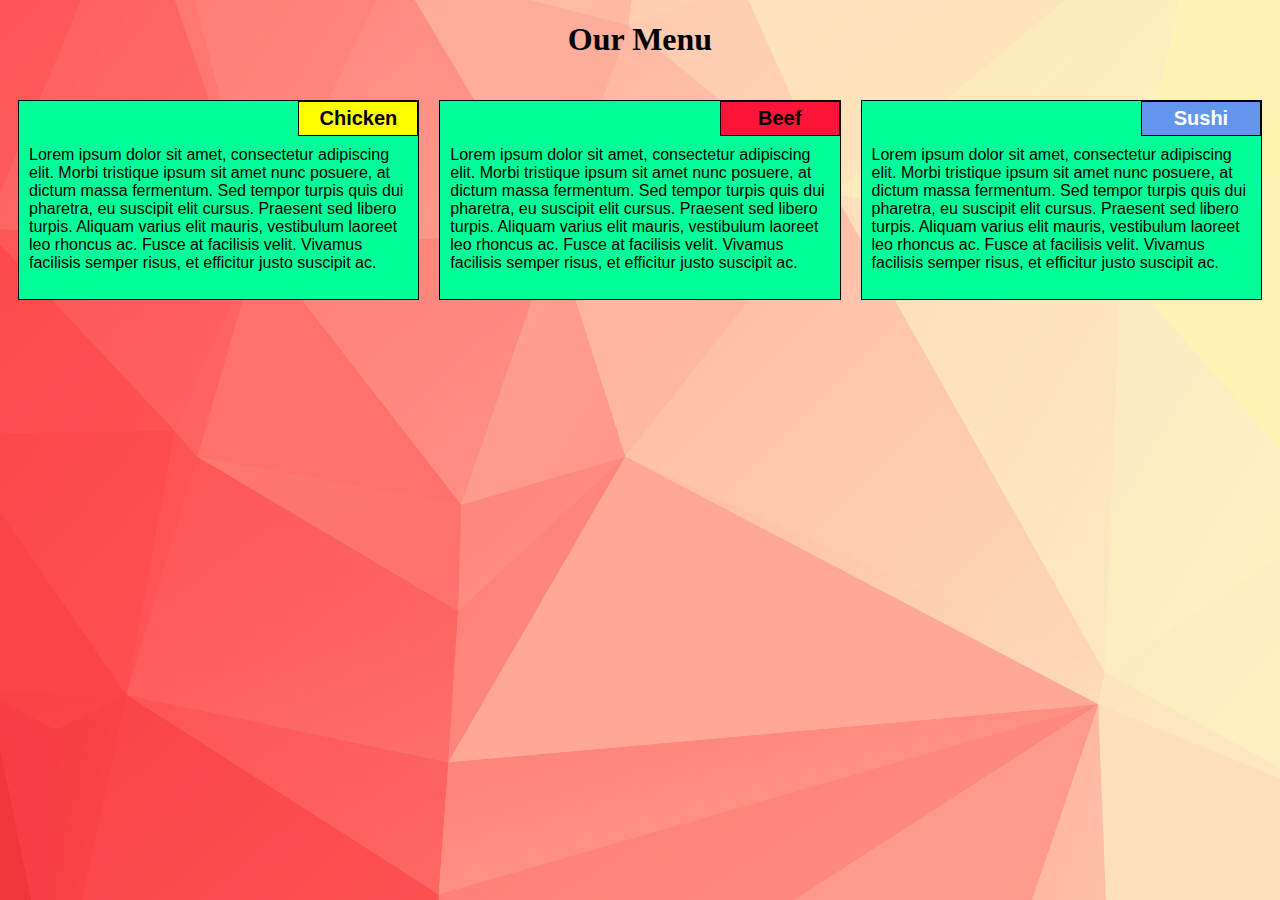
<file: module-2-solution/index.html>
<!DOCTYPE html>
<html>
<head>
	<meta charset="utf-8">

	<meta name="viewport" content="width=device-width, initial-scale=1">

	<link rel="stylesheet" type="text/css" href="css/styles.css">
	<title>Module 2 Solution</title>
</head>
<body>
	<h1>Our Menu</h1>
	<div class="row">
	<div class="container col-lg-4 col-md-6 col-sm-12">
		<section>
		<div id="chicken">
			Chicken
		</div>
		<p>
			Lorem ipsum dolor sit amet, consectetur adipiscing elit. Morbi tristique ipsum sit amet nunc posuere, at dictum massa fermentum. Sed tempor turpis quis dui pharetra, eu suscipit elit cursus. Praesent sed libero turpis. Aliquam varius elit mauris, vestibulum laoreet leo rhoncus ac. Fusce at facilisis velit. Vivamus facilisis semper risus, et efficitur justo suscipit ac. 
		</p>
		</section>
	</div>
	<div class="container col-lg-4 col-md-6 col-sm-12">
		<section>
		<div id="beef">
			Beef
		</div>
		<p>
			Lorem ipsum dolor sit amet, consectetur adipiscing elit. Morbi tristique ipsum sit amet nunc posuere, at dictum massa fermentum. Sed tempor turpis quis dui pharetra, eu suscipit elit cursus. Praesent sed libero turpis. Aliquam varius elit mauris, vestibulum laoreet leo rhoncus ac. Fusce at facilisis velit. Vivamus facilisis semper risus, et efficitur justo suscipit ac. 
		</p>
		</section>
	</div>
	<div class="container col-lg-4 col-md-12 col-sm-12">
		<section>
		<div id="sushi">
			Sushi
		</div>
		<p>
			Lorem ipsum dolor sit amet, consectetur adipiscing elit. Morbi tristique ipsum sit amet nunc posuere, at dictum massa fermentum. Sed tempor turpis quis dui pharetra, eu suscipit elit cursus. Praesent sed libero turpis. Aliquam varius elit mauris, vestibulum laoreet leo rhoncus ac. Fusce at facilisis velit. Vivamus facilisis semper risus, et efficitur justo suscipit ac. 
		</p>
		</section>
	</div>
	</div>
</body>
</html>
</file>
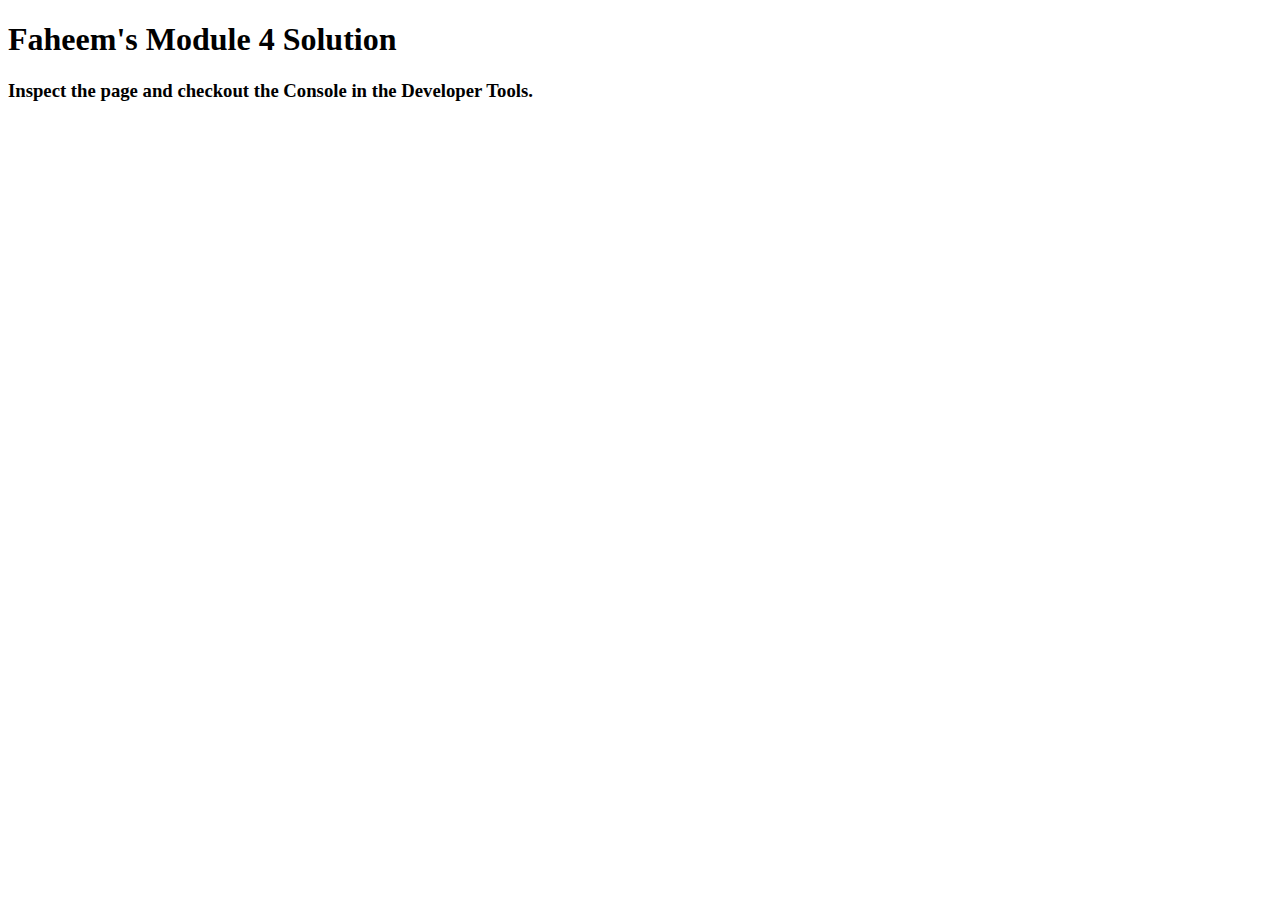
<file: module-4-solution/index.html>
<!DOCTYPE html>
<html>
<head>
  <meta charset="utf-8">
  <title>Module 4 Solution</title>
  <script>
    var names = []; // DO NOT REMOVE
  </script>
  <script src="SpeakHello.js"></script>
  <script src="SpeakGoodBye.js"></script>
  <script src="script.js"></script>
</head>
<body>
  <h1>Faheem's Module 4 Solution</h1>
  <h3>Inspect the page and checkout the Console in the Developer Tools.</h3>
</body>
</html>
</file>
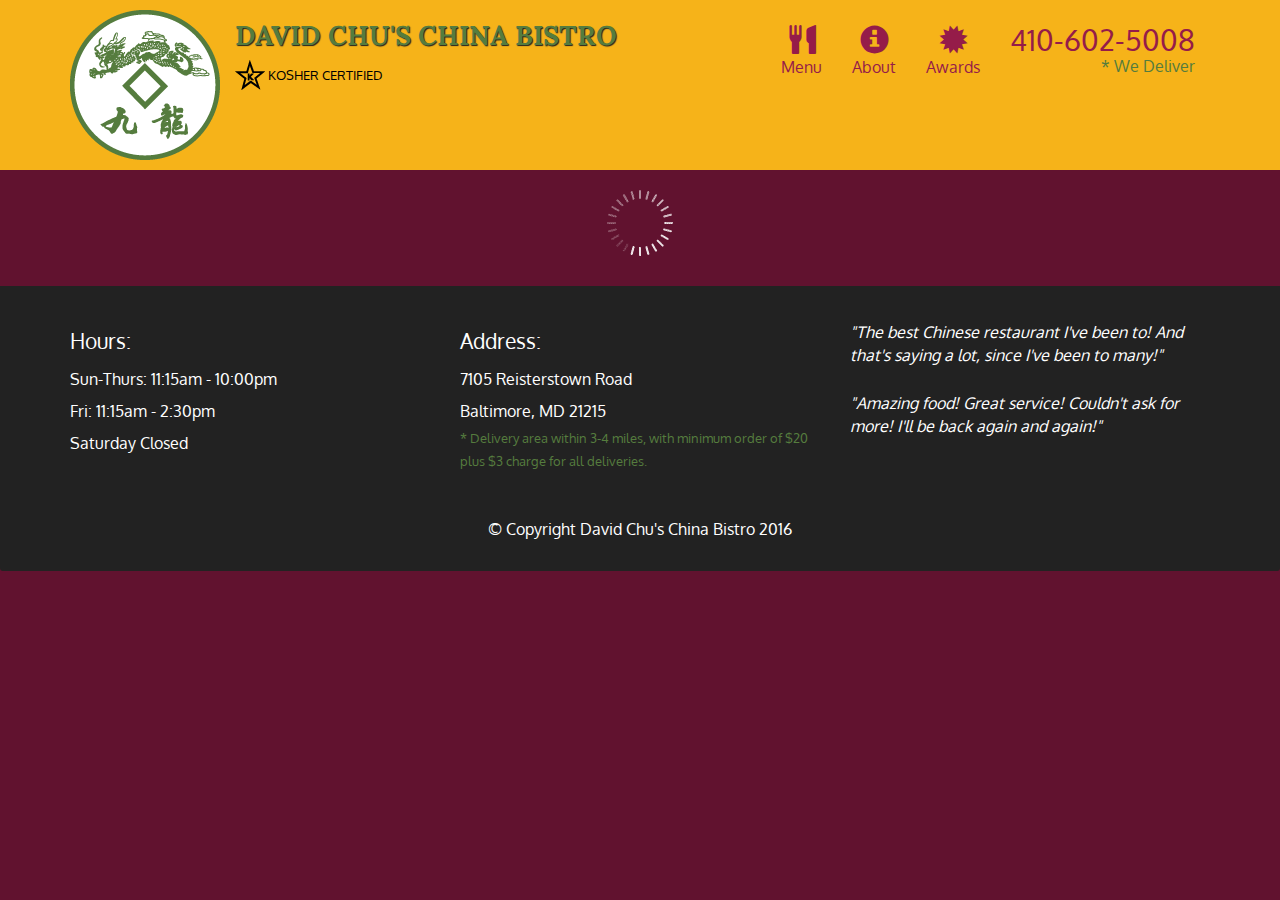
<file: module-5-solution/index.html>
<!doctype html>
<html lang="en">
  <head>
    <meta charset="utf-8">
    <meta http-equiv="X-UA-Compatible" content="IE=edge">
    <meta name="viewport" content="width=device-width, initial-scale=1">
    <title>David Chu's China Bistro</title>
    <link rel="stylesheet" href="css/bootstrap.min.css">
    <link rel="stylesheet" href="css/styles.css">
    <link href='https://fonts.googleapis.com/css?family=Oxygen:400,300,700' rel='stylesheet' type='text/css'>
    <link href='https://fonts.googleapis.com/css?family=Lora' rel='stylesheet' type='text/css'>
  </head>
<body>
  <header>
    <nav id="header-nav" class="navbar navbar-default">
      <div class="container">
        <div class="navbar-header">
          <a href="index.html" class="pull-left visible-md visible-lg">
            <div id="logo-img" alt="Logo image"></div>
          </a>

          <div class="navbar-brand">
            <a href="index.html"><h1>David Chu's China Bistro</h1></a>
            <p>
              <img src="images/star-k-logo.png" alt="Kosher certification">
              <span>Kosher Certified</span>
            </p>
          </div>

          <button id="navbarToggle" type="button" class="navbar-toggle collapsed" data-toggle="collapse" data-target="#collapsable-nav" aria-expanded="false">
            <span class="sr-only">Toggle navigation</span>
            <span class="icon-bar"></span>
            <span class="icon-bar"></span>
            <span class="icon-bar"></span>
          </button>
        </div>
        
        <div id="collapsable-nav" class="collapse navbar-collapse">
           <ul id="nav-list" class="nav navbar-nav navbar-right">
            <li id="navHomeButton" class="visible-xs active">
              <a href="index.html">
                <span class="glyphicon glyphicon-home"></span> Home</a>
            </li>
            <li id="navMenuButton">
              <a href="#" onclick="$dc.loadMenuCategories();">
                <span class="glyphicon glyphicon-cutlery"></span><br class="hidden-xs"> Menu</a>
            </li>
            <li>
              <a href="#">
                <span class="glyphicon glyphicon-info-sign"></span><br class="hidden-xs"> About</a>
            </li>
            <li>
              <a href="#">
                <span class="glyphicon glyphicon-certificate"></span><br class="hidden-xs"> Awards</a>
            </li>
            <li id="phone" class="hidden-xs">
              <a href="tel:410-602-5008">
                <span>410-602-5008</span></a><div>* We Deliver</div>
            </li>
          </ul><!-- #nav-list -->
        </div><!-- .collapse .navbar-collapse -->
      </div><!-- .container -->
    </nav><!-- #header-nav -->
  </header>

  <div id="call-btn" class="visible-xs">
    <a class="btn" href="tel:410-602-5008">
    <span class="glyphicon glyphicon-earphone"></span>
    410-602-5008
    </a>
  </div>
  <div id="xs-deliver" class="text-center visible-xs">* We Deliver</div>

  <div id="main-content" class="container"></div>

  <footer class="panel-footer">
    <div class="container">
      <div class="row">
        <section id="hours" class="col-sm-4">
          <span>Hours:</span><br>
          Sun-Thurs: 11:15am - 10:00pm<br>
          Fri: 11:15am - 2:30pm<br>
          Saturday Closed
          <hr class="visible-xs">
        </section>
        <section id="address" class="col-sm-4">
          <span>Address:</span><br>
          7105 Reisterstown Road<br>
          Baltimore, MD 21215
          <p>* Delivery area within 3-4 miles, with minimum order of $20 plus $3 charge for all deliveries.</p>
          <hr class="visible-xs">
        </section>
        <section id="testimonials" class="col-sm-4">
          <p>"The best Chinese restaurant I've been to! And that's saying a lot, since I've been to many!"</p>
          <p>"Amazing food! Great service! Couldn't ask for more! I'll be back again and again!"</p>
        </section>
      </div>
      <div class="text-center">&copy; Copyright David Chu's China Bistro 2016</div>
    </div>
  </footer>

  <!-- jQuery (Bootstrap JS plugins depend on it) -->
  <script src="js/jquery-2.1.4.min.js"></script>
  <script src="js/bootstrap.min.js"></script>
  <script src="js/ajax-utils.js"></script>
  <script src="js/script.js"></script>
</body>
</html>
</file>
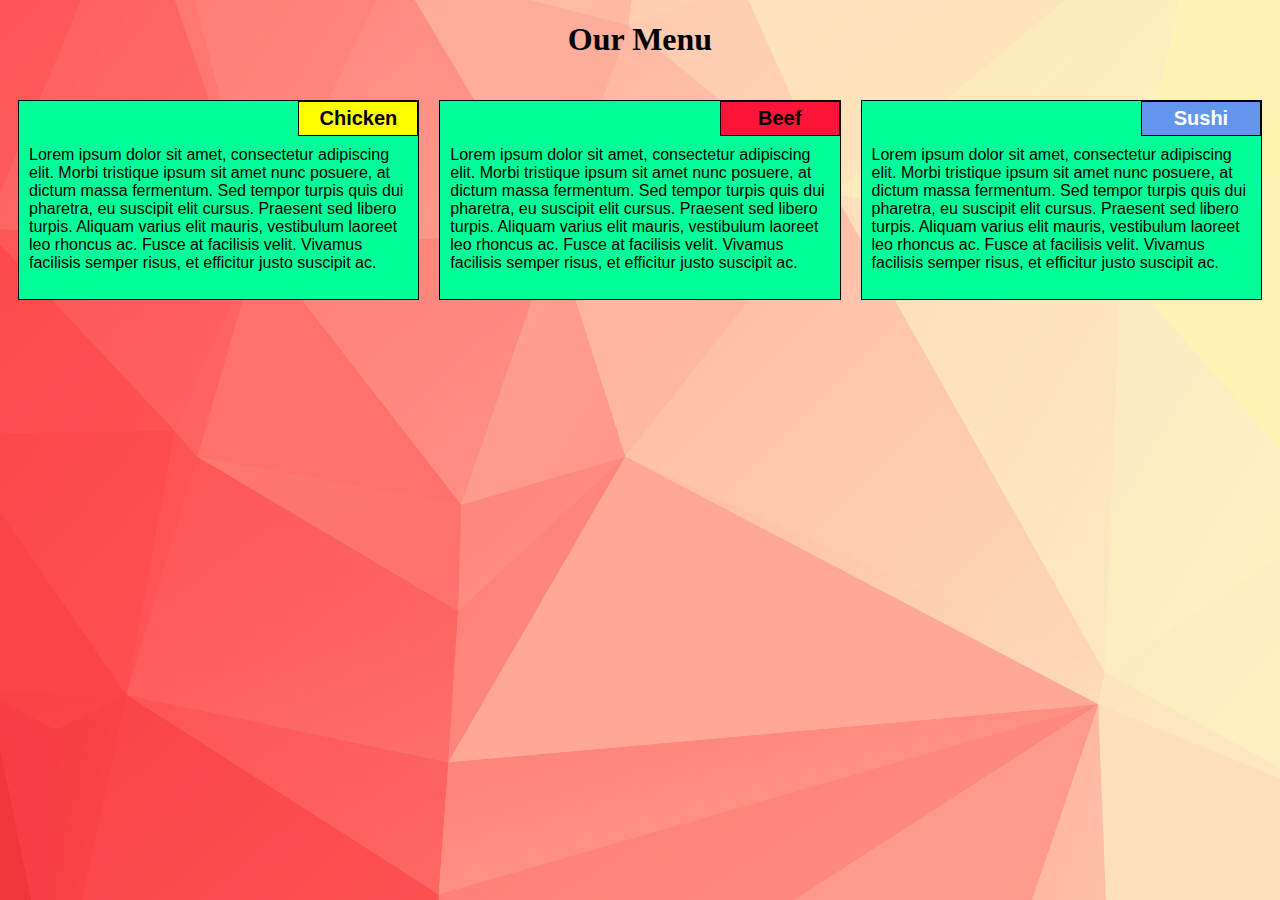
<file: module2-solution/index.html>
<!DOCTYPE html>
<html>
<head>
	<meta charset="utf-8">
	<meta name="viewport" content="width=device-width, initial-scale=1">
	<link rel="stylesheet" type="text/css" href="css/styles.css">
	<title>Module 2 Solution</title>
</head>
<body>
	<h1>Our Menu</h1>
	<div class="row">
	<div class="container col-lg-4 col-md-6 col-sm-12">
		<section>
		<div id="chicken">
			Chicken
		</div>
		<p>
			Lorem ipsum dolor sit amet, consectetur adipiscing elit. Morbi tristique ipsum sit amet nunc posuere, at dictum massa fermentum. Sed tempor turpis quis dui pharetra, eu suscipit elit cursus. Praesent sed libero turpis. Aliquam varius elit mauris, vestibulum laoreet leo rhoncus ac. Fusce at facilisis velit. Vivamus facilisis semper risus, et efficitur justo suscipit ac. 
		</p>
		</section>
	</div>
	<div class="container col-lg-4 col-md-6 col-sm-12">
		<section>
		<div id="beef">
			Beef
		</div>
		<p>
			Lorem ipsum dolor sit amet, consectetur adipiscing elit. Morbi tristique ipsum sit amet nunc posuere, at dictum massa fermentum. Sed tempor turpis quis dui pharetra, eu suscipit elit cursus. Praesent sed libero turpis. Aliquam varius elit mauris, vestibulum laoreet leo rhoncus ac. Fusce at facilisis velit. Vivamus facilisis semper risus, et efficitur justo suscipit ac. 
		</p>
		</section>
	</div>
	<div class="container col-lg-4 col-md-12 col-sm-12">
		<section>
		<div id="sushi">
			Sushi
		</div>
		<p>
			Lorem ipsum dolor sit amet, consectetur adipiscing elit. Morbi tristique ipsum sit amet nunc posuere, at dictum massa fermentum. Sed tempor turpis quis dui pharetra, eu suscipit elit cursus. Praesent sed libero turpis. Aliquam varius elit mauris, vestibulum laoreet leo rhoncus ac. Fusce at facilisis velit. Vivamus facilisis semper risus, et efficitur justo suscipit ac. 
		</p>
		</section>
	</div>
	</div>
</body>
</html>
</file>
<file: module-2-solution/css/styles.css>
/* Base Styles */

* {
	box-sizing: border-box;
}

h1 {
	font-family: Brushstroke, fantasy;
	color: #000000;
	text-align: center;
}

body {
	background-image: url("background.jpg");
	background-color: #FEF5CA;

}

p {
	padding: 10px;
	margin: 0;
}

.container {
	border: none;
	margin-left: auto;
	margin-right: auto;
	margin-top: 10px;
	margin-bottom: 10px;
	padding: 10px;
}

section {
	border:	1px solid black;
	background-color: #00FF99;
	width: 100%;
	height: 200px;
	font-family: Helvetica;
	color: black;
	position: relative;
	overflow: auto;
}

#chicken {
	border: 1px solid black;
	text-align: center;
	width: 30%;
	margin-left: 70%;
	font-family: Georgia,sans-serif;
	font-weight: bold;
	font-size: 125%;
	margin-bottom: 0;
	margin-top: 0;
	padding: 5px;
	background-color: #FFFF00;
}

#beef {
	border: 1px solid black;
	text-align: center;
	width: 30%;
	margin-left: 70%;
	font-family: Georgia,sans-serif;
	font-weight: bold;
	font-size: 125%;
	margin-bottom: 0;
	margin-top: 0;
	padding: 5px;
	background-color: #FF1439;
}

#sushi {
	border: 1px solid black;
	text-align: center;
	width: 30%;
	margin-left: 70%;
	font-family: Georgia,sans-serif;
	font-weight: bold;
	font-size: 125%;
	margin-bottom: 0;
	margin-top: 0;
	background-color: #6495ED;
	color: white;
	padding: 5px;
}

.row {
	width: 100%;
}

/* Desktop view */

@media (min-width: 992px) {
  .col-lg-1, .col-lg-2, .col-lg-3, .col-lg-4, .col-lg-5, .col-lg-6, .col-lg-7, .col-lg-8, .col-lg-9, .col-lg-10, .col-lg-11, .col-lg-12 {
    float: left;
  }

  .col-lg-1 {
    width: 8.33%;
  }
  .col-lg-2 {
    width: 16.66%;
  }
  .col-lg-3 {
    width: 25%;
  }
  .col-lg-4 {
    width: 33.33%;
  }
  .col-lg-5 {
    width: 41.66%;
  }
  .col-lg-6 {
    width: 50%;
  }
  .col-lg-7 {
    width: 58.33%;
  }
  .col-lg-8 {
    width: 66.66%;
  }
  .col-lg-9 {
    width: 74.99%;
  }
  .col-lg-10 {
    width: 83.33%;
  }
  .col-lg-11 {
    width: 91.66%;
  }
  .col-lg-12 {
    width: 100%;
  }

}

/* Tablet view */

@media (min-width: 768px) and (max-width: 991px) {
  .col-md-1, .col-md-2, .col-md-3, .col-md-4, .col-md-5, .col-md-6, .col-md-7, .col-md-8, .col-md-9, .col-md-10, .col-md-11, .col-md-12 {
    float: left;
  }

  .col-md-1 {
    width: 8.33%;
  }
  .col-md-2 {
    width: 16.66%;
  }
  .col-md-3 {
    width: 25%;
  }
  .col-md-4 {
    width: 33.33%;
  }
  .col-md-5 {
    width: 41.66%;
  }
  .col-md-6 {
    width: 50%;
  }
  .col-md-7 {
    width: 58.33%;
  }
  .col-md-8 {
    width: 66.66%;
  }
  .col-md-9 {
    width: 74.99%;
  }
  .col-md-10 {
    width: 83.33%;
  }
  .col-md-11 {
    width: 91.66%;
  }
  .col-md-12 {
    width: 100%;
  }
}

/* Mobile view */

@media (max-width: 768px) {
  .col-sm-1, .col-sm-2, .col-sm-3, .col-sm-4, .col-sm-5, .col-sm-6, .col-sm-7, .col-sm-8, .col-sm-9, .col-sm-10, .col-sm-11, .col-sm-12 {
 	float: left;
  }

  .col-sm-1 {
    width: 8.33%;
  }
  .col-sm-2 {
    width: 16.66%;
  }
  .col-sm-3 {
    width: 25%;
  }
  .col-sm-4 {
    width: 33.33%;
  }
  .col-sm-5 {
    width: 41.66%;
  }
  .col-sm-6 {
    width: 50%;
  }
  .col-sm-7 {
    width: 58.33%;
  }
  .col-sm-8 {
    width: 66.66%;
  }
  .col-sm-9 {
    width: 74.99%;
  }
  .col-sm-10 {
    width: 83.33%;
  }
  .col-sm-11 {
    width: 91.66%;
  }
  .col-sm-12 {
    width: 100%;
  }
}
</file>
<file: module-5-solution/css/styles.css>
body {
  font-size: 16px;
  color: #fff;
  background-color: #61122f;
  font-family: 'Oxygen', sans-serif;
}

/** HEADER **/
#header-nav {
  background-color: #f6b319;
  border-radius: 0;
  border: 0;
}

#logo-img {
  background: url('../images/restaurant-logo_large.png') no-repeat;
  width: 150px;
  height: 150px;
  margin: 10px 15px 10px 0;
}

.navbar-brand {
  padding-top: 25px;
}
.navbar-brand h1 { /* Restaurant name */
  font-family: 'Lora', serif;
  color: #557c3e;
  font-size: 1.5em;
  text-transform: uppercase;
  font-weight: bold;
  text-shadow: 1px 1px 1px #222;
  margin-top: 0;
  margin-bottom: 0;
  line-height: .75;
}
.navbar-brand a:hover, .navbar-brand a:focus {
  text-decoration: none;
}
.navbar-brand p { /* Kosher cert */
  color: #000;
  text-transform: uppercase;
  font-size: .7em;
  margin-top: 15px;
}
.navbar-brand p span { /* Star-K */
  vertical-align: middle;
}

#nav-list {
  margin-top: 10px;
}
#nav-list a {
  color: #951C49;
  text-align: center;
}
#nav-list a:hover {
  background: #E7E7E7;
}
#nav-list a span {
  font-size: 1.8em;
}

#phone {
  margin-top: 5px;
}
#phone a { /* Phone number */
  text-align: right;
  padding-bottom: 0;
}
#phone div { /* We Deliver */
  color: #557c3e;
  text-align: right;
  padding-right: 15px;
}

.navbar-header button.navbar-toggle, .navbar-header .icon-bar {
  border: 1px solid #61122f;
}
.navbar-header button.navbar-toggle {
  clear: both;
  margin-top: -30px;
}
/* END HEADER */

/* FOOTER */
.panel-footer {
  margin-top: 30px;
  padding-top: 35px;
  padding-bottom: 30px;
  background-color: #222;
  border-top: 0;
}
.panel-footer div.row {
  margin-bottom: 35px;
}
#hours, #address {
  line-height: 2;
}
#hours > span, #address > span {
  font-size: 1.3em;
}
#address p {
  color: #557c3e;
  font-size: .8em;
  line-height: 1.8;
}
#testimonials {
  font-style: italic;
}
#testimonials p:nth-child(2) {
  margin-top: 25px;
}
/* END FOOTER */



/* HOME PAGE */
.container .jumbotron {
  box-shadow: 0 0 50px #3F0C1F;
  border: 2px solid #3F0C1F;
}

#menu-tile, #specials-tile, #map-tile {
  height: 250px;
  width: 100%;
  margin-bottom: 15px;
  position: relative;
  border: 2px solid #3F0C1F;
  overflow: hidden;
}
#menu-tile:hover, #specials-tile:hover, #map-tile:hover {
  box-shadow: 0 1px 5px 1px #cccccc;
}
#menu-tile {
  background: url('../images/menu-tile.jpg') no-repeat;
  background-position: center;
}
#specials-tile {
  background: url('../images/specials-tile.jpg') no-repeat;
  background-position: center;
}
#menu-tile span, #specials-tile span, #map-tile span {
  position: absolute;
  bottom: 0;
  right: 0;
  width: 100%;
  text-align: center;
  font-size: 1.6em;
  text-transform: uppercase;
  background-color: #000;
  color: #fff;
  opacity: .8;
}
/* END HOME PAGE */

/* MENU CATEGORIES PAGE */
.category-tile { 
  position: relative;
  border: 2px solid #3F0C1F;
  overflow: hidden;
  width: 200px;
  height: 200px;
  margin: 0 auto 15px;
}
.category-tile span {
  position: absolute;
  bottom: 0;
  right: 0;
  width: 100%;
  text-align: center;
  font-size: 1.2em;
  text-transform: uppercase;
  background-color: #000;
  color: #fff;
  opacity: .8;
}
.category-tile:hover {
  box-shadow: 0 1px 5px 1px #cccccc;
}

#menu-categories-title + div {
  margin-bottom: 50px;
}
/* END MENU CATEGORIES PAGE */

/* SINGLE CATEGORY PAGE */
.menu-item-tile {
  margin-bottom: 25px;
}
.menu-item-tile hr {
  width: 80%;
}
.menu-item-tile .menu-item-price {
  font-size: 1.1em;
  text-align: right;
  margin-top: -15px;
  margin-right: -15px;
}
.menu-item-tile .menu-item-price span {
  font-size: .6em;
}
.menu-item-photo {
  position: relative;
  border: 2px solid #3F0C1F; 
  overflow: hidden;
  padding: 0;
  margin-right: -15px;
  margin-left: auto;
  margin-bottom: 20px;
  max-width: 250px;
}
.menu-item-photo div {
  position: absolute;
  bottom: 0;
  right: 0;
  width: 80px;
  background-color: #557c3e;
  text-align: center;
}
.menu-item-description {
  padding-right: 30px;
}
h3.menu-item-title {
  margin: 0 0 10px;
}
.menu-item-details {
  font-size: .9em;
  font-style: italic;
}
/* END SINGLE CATEGORY PAGE */


/********** Large devices only **********/
@media (min-width: 1200px) {
  .container .jumbotron {
    background: url('../images/jumbotron_1200.jpg') no-repeat;
    height: 675px;
  }
}

/********** Medium devices only **********/
@media (min-width: 992px) and (max-width: 1199px) {
  /* Header */
  #logo-img {
    background: url('../images/restaurant-logo_medium.png') no-repeat;
    width: 100px;
    height: 100px;
    margin: 5px 5px 5px 0;
  }
  /* End Header */

  /* Home Page */
  .container .jumbotron {
    background: url('../images/jumbotron_992.jpg') no-repeat;
    height: 558px;
  }
  /* End Home Page */
}

/********** Small devices only **********/
@media (min-width: 768px) and (max-width: 991px) {
  /* Home Page */
  .container .jumbotron {
    background: url('../images/jumbotron_768.jpg') no-repeat;
    height: 432px;
  }
  /* End Home Page */
}

/********** Extra small devices only **********/
@media (max-width: 767px) {
  /* Header */
  .navbar-brand {
    padding-top: 10px;
    height: 80px;
  }
  .navbar-brand h1 { /* Restaurant name */
    padding-top: 10px;
    font-size: 5vw; /* 1vw = 1% of viewport width */
  }
  .navbar-brand p { /* Kosher cert */
    font-size: .6em;
    margin-top: 12px;
  }
  .navbar-brand p img { /* Star-K */
    height: 20px;
  }

  #collapsable-nav a { /* Collapsed nav menu text */
    font-size: 1.2em;
  }
  #collapsable-nav a span { /* Collapsed nav menu glyph */
    font-size: 1em;
    margin-right: 5px;
  }

  #call-btn > a {
    font-size: 1.5em;
    display: block;
    margin: 0 20px;
    padding: 10px;
    border: 2px solid #fff;
    background-color: #f6b319;
    color: #951c49;
  }
  #xs-deliver {
    margin-top: 5px;
    font-size: .7em;
    letter-spacing: .1em;
    text-transform: uppercase;
  }
  /* End Header */

  /* Footer */
  .panel-footer section {
    margin-bottom: 30px;
    text-align: center;
  }
  .panel-footer section:nth-child(3) {
    margin-bottom: 0; /* margin already exists on the whole row */
  }
  .panel-footer section hr {
    width: 50%;
  }
  /* End Footer */

  /* Home Page */
  .container .jumbotron {
    margin-top: 30px;
    padding: 0;
  }
  #menu-tile, #specials-tile {
    width: 360px;
    margin: 0 auto 15px;
  }

  .menu-item-photo {
    margin-right: auto;
  }
  .menu-item-tile .menu-item-price {
    text-align: center;
  }
  .menu-item-description {
    text-align: center;;
  }
}


/********** Super extra small devices Only :-) (e.g., iPhone 4) **********/
@media (max-width: 479px) {
  /* Header */
  .navbar-brand h1 { /* Restaurant name */
    padding-top: 5px;
    font-size: 6vw;
  }
  /* End Header */
  
  /* Home page */
  #menu-tile, #specials-tile {
    width: 280px;
    margin: 0 auto 15px;
  }

  .col-xxs-12 {
    position: relative;
    min-height: 1px;
    padding-right: 15px;
    padding-left: 15px;
    float: left;
    width: 100%;
  }
}
</file>
<file: module2-solution/css/styles.css>
/* Base Styles */

* {
	box-sizing: border-box;
}

h1 {
	font-family: Brushstroke, fantasy;
	color: #000000;
	text-align: center;
}

body {
	background-image: url("background.jpg");
	background-color: #FEF5CA;

}

p {
	padding: 10px;
	margin: 0;
}

.container {
	border: none;
	margin-left: auto;
	margin-right: auto;
	margin-top: 10px;
	margin-bottom: 10px;
	padding: 10px;
}

section {
	border:	1px solid black;
	background-color: #00FF99;
	width: 100%;
	height: 200px;
	font-family: Helvetica;
	color: black;
	position: relative;
	overflow: auto;
}

#chicken {
	border: 1px solid black;
	text-align: center;
	width: 30%;
	margin-left: 70%;
	font-family: Georgia,sans-serif;
	font-weight: bold;
	font-size: 125%;
	margin-bottom: 0;
	margin-top: 0;
	padding: 5px;
	background-color: #FFFF00;
}

#beef {
	border: 1px solid black;
	text-align: center;
	width: 30%;
	margin-left: 70%;
	font-family: Georgia,sans-serif;
	font-weight: bold;
	font-size: 125%;
	margin-bottom: 0;
	margin-top: 0;
	padding: 5px;
	background-color: #FF1439;
}

#sushi {
	border: 1px solid black;
	text-align: center;
	width: 30%;
	margin-left: 70%;
	font-family: Georgia,sans-serif;
	font-weight: bold;
	font-size: 125%;
	margin-bottom: 0;
	margin-top: 0;
	background-color: #6495ED;
	color: white;
	padding: 5px;
}

.row {
	width: 100%;
}

/* Desktop view */

@media (min-width: 992px) {
  .col-lg-1, .col-lg-2, .col-lg-3, .col-lg-4, .col-lg-5, .col-lg-6, .col-lg-7, .col-lg-8, .col-lg-9, .col-lg-10, .col-lg-11, .col-lg-12 {
    float: left;
  }

  .col-lg-1 {
    width: 8.33%;
  }
  .col-lg-2 {
    width: 16.66%;
  }
  .col-lg-3 {
    width: 25%;
  }
  .col-lg-4 {
    width: 33.33%;
  }
  .col-lg-5 {
    width: 41.66%;
  }
  .col-lg-6 {
    width: 50%;
  }
  .col-lg-7 {
    width: 58.33%;
  }
  .col-lg-8 {
    width: 66.66%;
  }
  .col-lg-9 {
    width: 74.99%;
  }
  .col-lg-10 {
    width: 83.33%;
  }
  .col-lg-11 {
    width: 91.66%;
  }
  .col-lg-12 {
    width: 100%;
  }

}

/* Tablet view */

@media (min-width: 768px) and (max-width: 991px) {
  .col-md-1, .col-md-2, .col-md-3, .col-md-4, .col-md-5, .col-md-6, .col-md-7, .col-md-8, .col-md-9, .col-md-10, .col-md-11, .col-md-12 {
    float: left;
  }

  .col-md-1 {
    width: 8.33%;
  }
  .col-md-2 {
    width: 16.66%;
  }
  .col-md-3 {
    width: 25%;
  }
  .col-md-4 {
    width: 33.33%;
  }
  .col-md-5 {
    width: 41.66%;
  }
  .col-md-6 {
    width: 50%;
  }
  .col-md-7 {
    width: 58.33%;
  }
  .col-md-8 {
    width: 66.66%;
  }
  .col-md-9 {
    width: 74.99%;
  }
  .col-md-10 {
    width: 83.33%;
  }
  .col-md-11 {
    width: 91.66%;
  }
  .col-md-12 {
    width: 100%;
  }
}

/* Mobile view */

@media (max-width: 768px) {
  .col-sm-1, .col-sm-2, .col-sm-3, .col-sm-4, .col-sm-5, .col-sm-6, .col-sm-7, .col-sm-8, .col-sm-9, .col-sm-10, .col-sm-11, .col-sm-12 {
 	float: left;
  }

  .col-sm-1 {
    width: 8.33%;
  }
  .col-sm-2 {
    width: 16.66%;
  }
  .col-sm-3 {
    width: 25%;
  }
  .col-sm-4 {
    width: 33.33%;
  }
  .col-sm-5 {
    width: 41.66%;
  }
  .col-sm-6 {
    width: 50%;
  }
  .col-sm-7 {
    width: 58.33%;
  }
  .col-sm-8 {
    width: 66.66%;
  }
  .col-sm-9 {
    width: 74.99%;
  }
  .col-sm-10 {
    width: 83.33%;
  }
  .col-sm-11 {
    width: 91.66%;
  }
  .col-sm-12 {
    width: 100%;
  }
}
</file>
